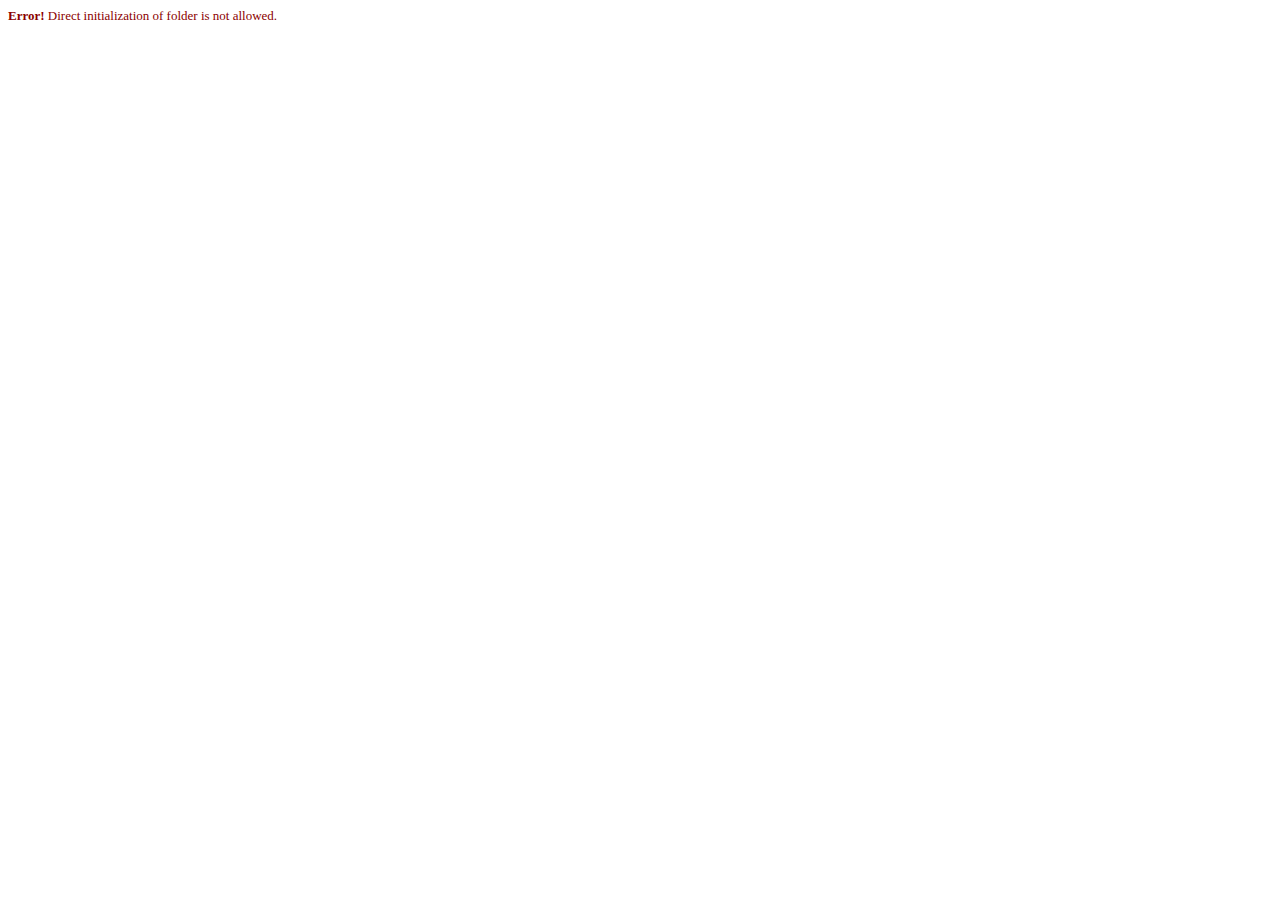
<file: images/countries/index.html>
<!DOCTYPE HTML PUBLIC "-//W3C//DTD HTML 4.0 Transitional//EN">
<HTML>
 <HEAD>
  <TITLE> Permission Denied! </TITLE>
  <META NAME="Generator" CONTENT="TemplateSharesSE">
  <META NAME="Author" CONTENT="xam">
  <META NAME="Keywords" CONTENT="template,share,xam,ts,se">
  <META NAME="Description" CONTENT="TS SE _ Share Made SImple">
 </HEAD>

 <BODY>
  <font face='verdana' size='2' color='darkred'><b>Error!</b> Direct initialization of folder is not allowed.</font>
 </BODY>
</HTML>
</file>
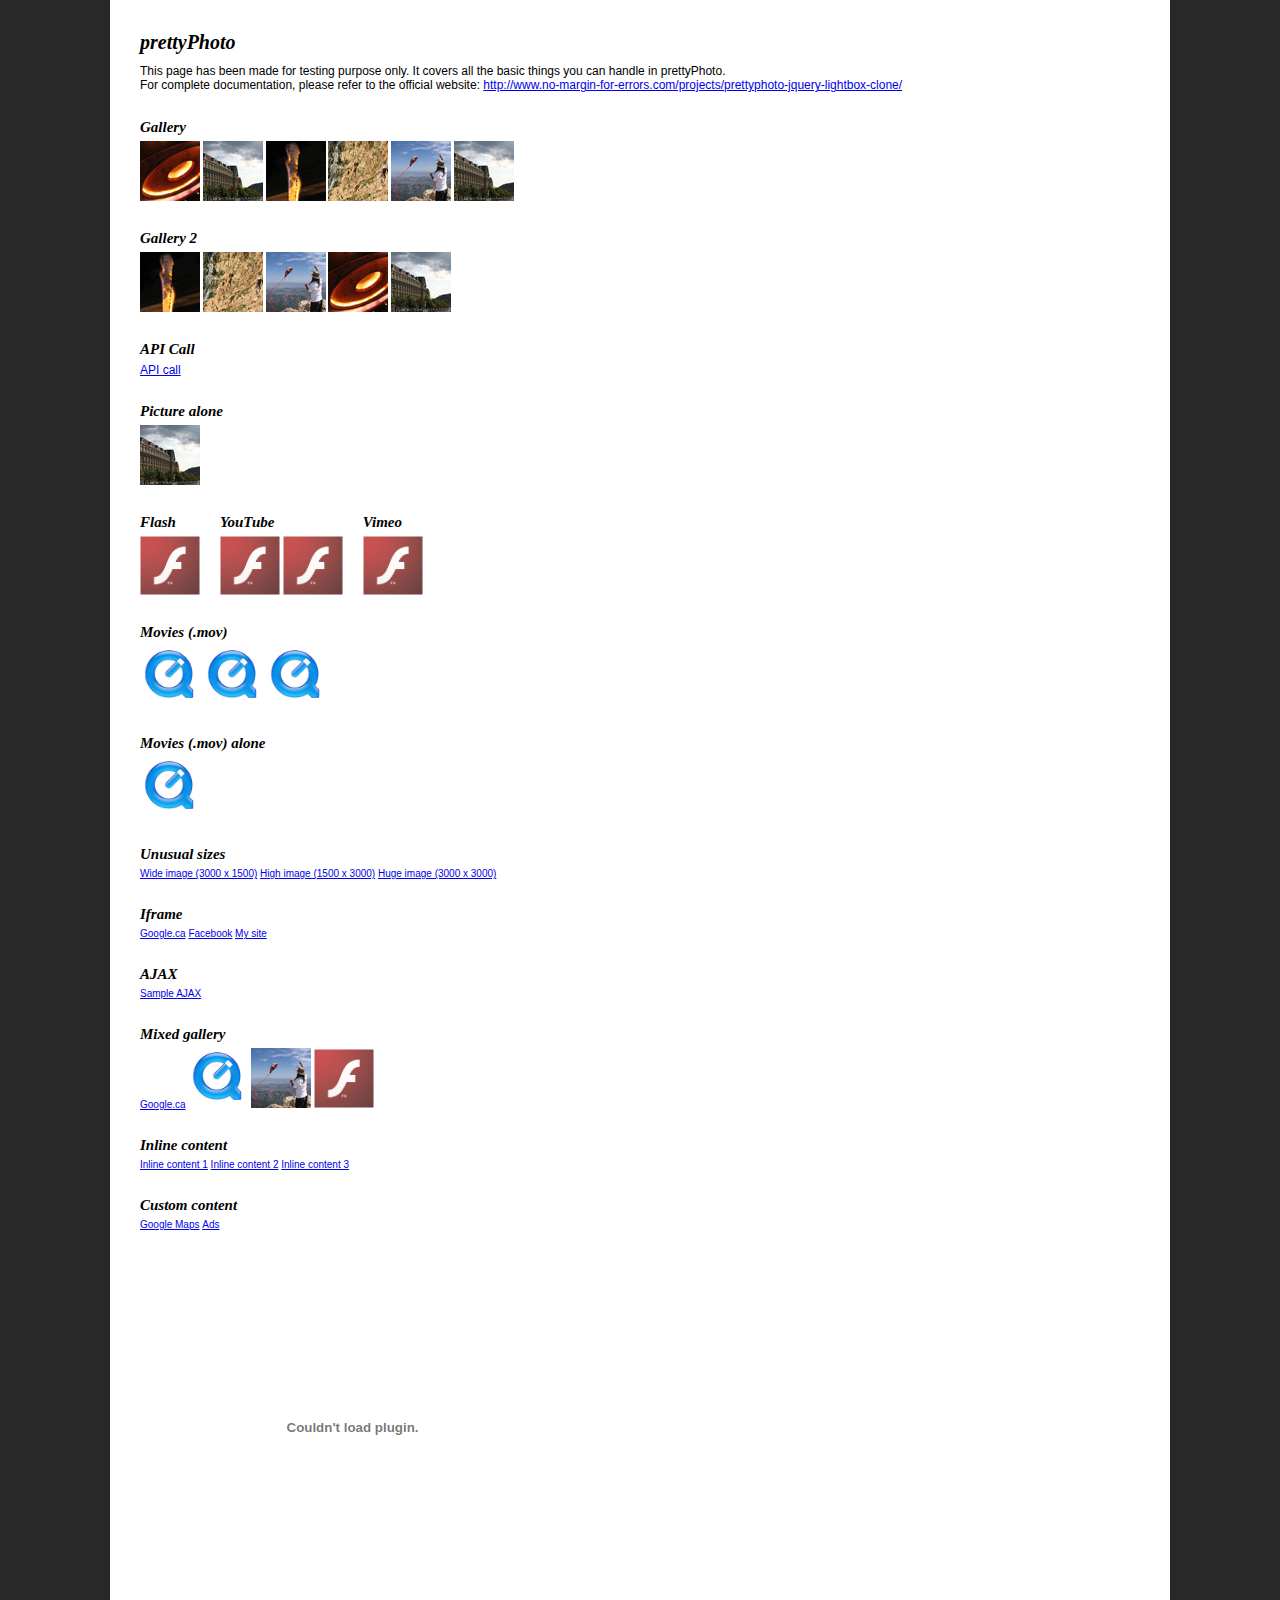
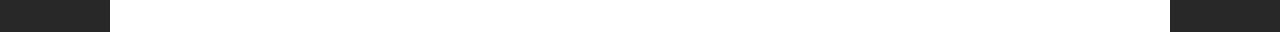
<file: js/prettyphoto/index.html>
<!DOCTYPE html>
<html>
	<head>
		<title>jQuery lightbox clone - prettyPhoto - by Stephane Caron</title>
		<meta http-equiv="Content-Type" content="text/html; charset=utf-8" />
		<script src="https://ajax.googleapis.com/ajax/libs/jquery/1.9.0/jquery.min.js" type="text/javascript"></script>
		<!--script src="js/jquery.lint.js" type="text/javascript" charset="utf-8"></script-->
		<link rel="stylesheet" href="css/prettyPhoto.css" type="text/css" media="screen" title="prettyPhoto main stylesheet" charset="utf-8" />
		<script src="js/jquery.prettyPhoto.js" type="text/javascript" charset="utf-8"></script>
		
		<style type="text/css" media="screen">
			* { margin: 0; padding: 0; }
			
			body {
				background: #282828;
				font: 62.5%/1.2 Arial, Verdana, Sans-Serif;
				padding: 0 20px;
			}
			
			h1 { font-family: Georgia; font-style: italic; margin-bottom: 10px; }
			
			h2 {
				font-family: Georgia;
				font-style: italic;
				margin: 25px 0 5px 0;
			}
			
			p { font-size: 1.2em; }
			
			ul li { display: inline; }
			
			.wide {
				border-bottom: 1px #000 solid;
				width: 4000px;
			}
			
			.fleft { float: left; margin: 0 20px 0 0; }
			
			.cboth { clear: both; }
			
			#main {
				background: #fff;
				margin: 0 auto;
				padding: 30px;
				width: 1000px;
			}
		</style>
	</head>
	<body>
		<div id="main">
			<h1>prettyPhoto</h1>
			
			<p>This page has been made for testing purpose only. It covers all the basic things you can handle in prettyPhoto.</p>
	
			<p>For complete documentation, please refer to the official website: <a href="http://www.no-margin-for-errors.com/projects/prettyphoto-jquery-lightbox-clone/">http://www.no-margin-for-errors.com/projects/prettyphoto-jquery-lightbox-clone/</a></p>
	
			<h2>Gallery</h2>
			<ul class="gallery clearfix">
				<li><a href="images/fullscreen/1.JPG?lol=lol" rel="prettyPhoto[gallery1]" title="You can add caption to pictures. You can add caption to pictures. You can add caption to pictures."><img src="images/thumbnails/t_1.jpg" width="60" height="60" alt="Red round shape" /></a></li>
				<li><a href="images/fullscreen/2.jpg" rel="prettyPhoto[gallery1]"><img src="images/thumbnails/t_2.jpg" width="60" height="60" alt="Nice building" /></a></li>
				<li><a href="images/fullscreen/3.jpg" rel="prettyPhoto[gallery1]"><img src="images/thumbnails/t_3.jpg" width="60" height="60" alt="Fire!" /></a></li>
				<li><a href="images/fullscreen/4.jpg" rel="prettyPhoto[gallery1]"><img src="images/thumbnails/t_4.jpg" width="60" height="60" alt="Rock climbing" /></a></li>
				<li><a href="images/fullscreen/5.jpg" rel="prettyPhoto[gallery1]"><img src="images/thumbnails/t_5.jpg" width="60" height="60" alt="Fly kite, fly!" /></a></li>
				<li><a href="images/fullscreen/6.jpg" rel="prettyPhoto[gallery1]"><img src="images/thumbnails/t_2.jpg" width="60" height="60" alt="Nice building" /></a></li>
			</ul>

			<h2>Gallery 2</h2>
			<ul class="gallery clearfix">
				<li><a href="images/fullscreen/3.jpg" rel="prettyPhoto[gallery2]" title="How is the description on that one? How is the description on that one? How is the description on that one? "><img src="images/thumbnails/t_3.jpg" width="60" height="60" alt="This is a pretty long title" /></a></li>
				<li><a href="images/fullscreen/4.jpg" rel="prettyPhoto[gallery2]" title="Description on a single line."><img src="images/thumbnails/t_4.jpg" width="60" height="60" alt="" /></a></li>
				<li><a href="images/fullscreen/5.jpg" rel="prettyPhoto[gallery2]"><img src="images/thumbnails/t_5.jpg" width="60" height="60" alt="" /></a></li>
				<li><a href="images/fullscreen/1.jpg" rel="prettyPhoto[gallery2]"><img src="images/thumbnails/t_1.jpg" width="60" height="60" alt="" /></a></li>
				<li><a href="images/fullscreen/2.jpg" rel="prettyPhoto[gallery2]"><img src="images/thumbnails/t_2.jpg" width="60" height="60" alt="" /></a></li>
			</ul>

			<h2>API Call</h2>
			<script type="text/javascript" charset="utf-8">
				api_gallery=['images/fullscreen/1.JPG','images/fullscreen/2.jpg','images/fullscreen/3.JPG'];
				api_titles=['API Call Image 1','API Call Image 2','API Call Image 3'];
				api_descriptions=['Description 1','Description 2','Description 3'];
			</script>
			<p><a href="#" onclick="$.prettyPhoto.open(api_gallery,api_titles,api_descriptions); return false">API call</a></p>

			<h2>Picture alone</h2>
			<ul class="gallery clearfix">
				<li><a href="images/fullscreen/2.jpg" rel="prettyPhoto" title="&lt;a href=&#x27;http://www.google.ca&#x27; target=&#x27;_blank&#x27; &gt;This will open Google.com in a new window&lt;/a&gt;"><img src="images/thumbnails/t_2.jpg" width="60" height="60" alt="Picture alone 1" /></a></li>
			</ul>
			<div class="fleft">
				<h2>Flash</h2>
				<ul class="gallery clearfix">
					<li><a href="http://www.adobe.com/products/flashplayer/include/marquee/design.swf?width=792&amp;height=294" rel="prettyPhoto[flash]" title="Flash 10 demo"><img src="images/thumbnails/flash-logo.png" width="60" alt="Flash 10 demo" /></a></li>
				</ul>
			</div>
			<div class="fleft">
				<h2>YouTube</h2>
				<ul class="gallery clearfix">
					<li><a href="http://www.youtube.com/watch?v=kh29_SERH0Y?rel=0" rel="prettyPhoto" title="YouTube demo"><img src="images/thumbnails/flash-logo.png" width="60" alt="" /></a></li>
					<li><a href="http://youtu.be/kh29_SERH0Y?rel=0" rel="prettyPhoto" title="YouTube demo"><img src="images/thumbnails/flash-logo.png" width="60" alt="" /></a></li>
				</ul>
			</div>
			<div class="fleft">
				<h2>Vimeo</h2>
				<ul class="gallery clearfix">
					<li><a href="http://vimeo.com/7874398&width=700" rel="prettyPhoto" title="Vimeo video"><img src="images/thumbnails/flash-logo.png" width="60" alt="VIMEO!" /></a></li>
				</ul>
			</div>
			
			<br class="cboth" />
	
			<h2>Movies (.mov)</h2>
			<ul class="gallery clearfix">
				<li><a href="http://trailers.apple.com/movies/disney/tronlegacy/tronlegacy-tsr1_r640s.mov?width=640&height=272" rel="prettyPhoto[movies]" title="Tron!"><img src="images/thumbnails/quicktime-logo.gif" alt="Tron teaser" width="60" /></a></li>
				<li><a href="http://trailers.apple.com/movies/sony_pictures/karatekid/karatekid-tlr3_r640s.mov?width=640&height=304" rel="prettyPhoto[movies]" title="The Karate Kid"><img src="images/thumbnails/quicktime-logo.gif" alt="The Karate Kid" width="60" /></a></li>
				<li><a href="http://trailers.apple.com/movies/paramount/shutterisland/shutterisland-tvspot1_r640s.mov?width=640&height=272" rel="prettyPhoto[movies]" title="Shutter Island"><img src="images/thumbnails/quicktime-logo.gif" alt="Shutter Island" width="60" /></a></li>
			</ul>
	
			<h2>Movies (.mov) alone</h2>
			<ul class="gallery clearfix">
				<li><a href="http://trailers.apple.com/movies/disney/tronlegacy/tronlegacy-tsr1_r640s.mov?width=640&height=272" rel="prettyPhoto" title="Tron!"><img src="images/thumbnails/quicktime-logo.gif" alt="Tron teaser" width="60" /></a></li>
			</ul>
	
			<h2>Unusual sizes</h2>
			<ul class="gallery clearfix">
				<li><a href="images/fullscreen/wide.gif" rel="prettyPhoto[unusual]">Wide image (3000 x 1500)</a></li>
				<li><a href="images/fullscreen/high.gif" rel="prettyPhoto[unusual]">High image (1500 x 3000)</a></li>
				<li><a href="images/fullscreen/huge.gif" rel="prettyPhoto[unusual]">Huge image (3000 x 3000)</a></li>
			</ul>
	
			<h2>Iframe</h2>
			<ul class="gallery clearfix">
				<li><a href="http://www.google.com/search?ie=UTF-8&amp;oe=UTF-8&amp;q=prettyphoto&amp;iframe=true&amp;width=100%&amp;height=100%" rel="prettyPhoto[iframe]">Google.ca</a></li>
				<li><a href="http://www.facebook.com?iframe=true&amp;width=600&amp;height=300" rel="prettyPhoto[iframe]">Facebook</a></li>
				<li><a href="http://nmfe.co?iframe=true&amp;width=300&amp;height=200" rel="prettyPhoto[iframe]">My site</a></li>
			</ul>
	
			<h2>AJAX</h2>
			<ul class="gallery clearfix">
				<li><a href="xhr_response.html?ajax=true&amp;width=400&amp;height=160" rel="prettyPhoto[ajax]">Sample AJAX</a></li>
			</ul>
	
			<h2>Mixed gallery</h2>
			<ul class="gallery clearfix">
				<li><a href="http://www.google.ca?iframe=true&amp;width=1000&amp;height=500" rel="prettyPhoto[mixed]">Google.ca</a></li>
				<li><a href="http://trailers.apple.com/movies/disney/tronlegacy/tronlegacy-tsr1_r640s.mov?width=640&height=272" rel="prettyPhoto[mixed]" title="Tron!"><img src="images/thumbnails/quicktime-logo.gif" alt="Tron teaser" width="60" /></a></li>
				<li><a href="images/fullscreen/5.jpg" rel="prettyPhoto[mixed]"><img src="images/thumbnails/t_5.jpg" width="60" height="60" alt="" /></a></li>
				<li><a href="http://www.adobe.com/products/flashplayer/include/marquee/design.swf?width=792&amp;height=294" rel="prettyPhoto[mixed]" title="Flash 10 demo"><img src="images/thumbnails/flash-logo.png" width="60" alt="Flash 10 demo" /></a></li>
			</ul>
	
			<h2>Inline content</h2>
			<ul class="gallery clearfix">
				<li><a href="#inline_demo" rel="prettyPhoto[inline]">Inline content 1</a></li>
				<li><a href="#inline_demo2" rel="prettyPhoto[inline]">Inline content 2</a></li>
				<li><a href="#inline_demo3" rel="prettyPhoto[inline]">Inline content 3</a></li>
			</ul>
			<div id="inline_demo" style="display:none;">
				<p><a href="http://www.google.ca?iframe=true&amp;width=1000&amp;height=500">Google.ca</a></p>
				<p>Lorem ipsum dolor sit amet, consectetur adipisicing elit, sed do eiusmod tempor incididunt ut labore et dolore magna aliqua. Ut enim ad minim veniam, quis nostrud exercitation ullamco laboris nisi ut aliquip ex ea commodo consequat. Duis aute irure dolor in reprehenderit in voluptate velit esse cillum dolore eu fugiat nulla pariatur. Excepteur sint occaecat cupidatat non proident, sunt in culpa qui officia deserunt mollit anim id est laborum.</p>
			</div>
			<div id="inline_demo2" style="display:none;">
				<p>Lorem ipsum dolor sit amet, consectetur adipisicing elit, sed do eiusmod tempor incididunt ut labore et dolore magna aliqua. Ut enim ad minim veniam, quis nostrud exercitation ullamco laboris nisi ut aliquip ex ea commodo consequat. Duis aute irure dolor in reprehenderit in voluptate velit esse cillum dolore eu fugiat nulla pariatur. Excepteur sint occaecat cupidatat non proident, sunt in culpa qui officia deserunt mollit anim id est laborum.</p>
				<p>Lorem ipsum dolor sit amet, consectetur adipisicing elit, sed do eiusmod tempor incididunt ut labore et dolore magna aliqua. Ut enim ad minim veniam, quis nostrud exercitation ullamco laboris nisi ut aliquip ex ea commodo consequat. Duis aute irure dolor in reprehenderit in voluptate velit esse cillum dolore eu fugiat nulla pariatur. Excepteur sint occaecat cupidatat non proident, sunt in culpa qui officia deserunt mollit anim id est laborum.</p>
				<p>Lorem ipsum dolor sit amet, consectetur adipisicing elit, sed do eiusmod tempor incididunt ut labore et dolore magna aliqua. Ut enim ad minim veniam, quis nostrud exercitation ullamco laboris nisi ut aliquip ex ea commodo consequat. Duis aute irure dolor in reprehenderit in voluptate velit esse cillum dolore eu fugiat nulla pariatur. Excepteur sint occaecat cupidatat non proident, sunt in culpa qui officia deserunt mollit anim id est laborum.</p>
				<p>Lorem ipsum dolor sit amet, consectetur adipisicing elit, sed do eiusmod tempor incididunt ut labore et dolore magna aliqua. Ut enim ad minim veniam, quis nostrud exercitation ullamco laboris nisi ut aliquip ex ea commodo consequat. Duis aute irure dolor in reprehenderit in voluptate velit esse cillum dolore eu fugiat nulla pariatur. Excepteur sint occaecat cupidatat non proident, sunt in culpa qui officia deserunt mollit anim id est laborum.</p>
			</div>
			<div id="inline_demo3" style="display:none;">
				<p>Lorem ipsum dolor sit amet, consectetur adipisicing elit, sed do eiusmod tempor incididunt ut labore et dolore magna aliqua. Ut enim ad minim veniam, quis nostrud exercitation ullamco laboris nisi ut aliquip ex ea commodo consequat. Duis aute irure dolor in reprehenderit in voluptate velit esse cillum dolore eu fugiat nulla pariatur. Excepteur sint occaecat cupidatat non proident, sunt in culpa qui officia deserunt mollit anim id est laborum.</p>
				<p>Lorem ipsum dolor sit amet, consectetur adipisicing elit, sed do eiusmod tempor incididunt ut labore et dolore magna aliqua. Ut enim ad minim veniam, quis nostrud exercitation ullamco laboris nisi ut aliquip ex ea commodo consequat. Duis aute irure dolor in reprehenderit in voluptate velit esse cillum dolore eu fugiat nulla pariatur. Excepteur sint occaecat cupidatat non proident, sunt in culpa qui officia deserunt mollit anim id est laborum.</p>
				<p><img src="images/fullscreen/2.jpg" /></p>
			</div>
	
			<h2>Custom content</h2>
			<ul id="custom_content" class="gallery clearfix">
				<li><a href="#?custom=true&width=260&height=270" rel="prettyPhoto">Google Maps</a></li>
				<li><a href="#?custom=true&width=260&height=400" rel="prettyPhoto">Ads</a></li>
			</ul>
			
			<br /><br />
			
			<object width="425" height="344"><param name="movie" value="http://www.youtube.com/v/_HOMoTqEASY&hl=en&fs=1&"></param><param name="allowFullScreen" value="true"></param><param name="allowscriptaccess" value="always"></param><param name="wmode" value="opaque"></param><embed src="http://www.youtube.com/v/_HOMoTqEASY&hl=en&fs=1&" type="application/x-shockwave-flash" allowscriptaccess="always" allowfullscreen="true" width="425" height="344" wmode="opaque"></embed></object>
			<iframe title="YouTube video player" width="425" height="344" src="http://www.youtube.com/embed/_HOMoTqEASY" frameborder="0" allowfullscreen></iframe>
	
			<script type="text/javascript" charset="utf-8">
			$(document).ready(function(){
				$("area[rel^='prettyPhoto']").prettyPhoto();
				
				$(".gallery:first a[rel^='prettyPhoto']").prettyPhoto({animation_speed:'normal',theme:'light_square',slideshow:3000, autoplay_slideshow: true});
				$(".gallery:gt(0) a[rel^='prettyPhoto']").prettyPhoto({animation_speed:'fast',slideshow:10000, hideflash: true});
		
				$("#custom_content a[rel^='prettyPhoto']:first").prettyPhoto({
					custom_markup: '<div id="map_canvas" style="width:260px; height:265px"></div>',
					changepicturecallback: function(){ initialize(); }
				});

				$("#custom_content a[rel^='prettyPhoto']:last").prettyPhoto({
					custom_markup: '<div id="bsap_1259344" class="bsarocks bsap_d49a0984d0f377271ccbf01a33f2b6d6"></div><div id="bsap_1237859" class="bsarocks bsap_d49a0984d0f377271ccbf01a33f2b6d6" style="height:260px"></div><div id="bsap_1251710" class="bsarocks bsap_d49a0984d0f377271ccbf01a33f2b6d6"></div>',
					changepicturecallback: function(){ _bsap.exec(); }
				});
			});
			</script>
	
			<!-- Google Maps Code -->
			<script type="text/javascript"
			    src="http://maps.google.com/maps/api/js?sensor=true">
			</script>
			<script type="text/javascript">
			  function initialize() {
			    var latlng = new google.maps.LatLng(-34.397, 150.644);
			    var myOptions = {
			      zoom: 8,
			      center: latlng,
			      mapTypeId: google.maps.MapTypeId.ROADMAP
			    };
			    var map = new google.maps.Map(document.getElementById("map_canvas"),
			        myOptions);
			  }

			</script>
			<!-- END Google Maps Code -->
	
			<!-- BuySellAds.com Ad Code -->
			<style type="text/css" media="screen">
				.bsap a { float: left; }
			</style>
			<script type="text/javascript">
			(function(){
			  var bsa = document.createElement('script');
			     bsa.type = 'text/javascript';
			     bsa.async = true;
			     bsa.src = '//s3.buysellads.com/ac/bsa.js';
			  (document.getElementsByTagName('head')[0]||document.getElementsByTagName('body')[0]).appendChild(bsa);
			})();
			</script>
			<!-- END BuySellAds.com Ad Code -->
	</div>
	</body>
</html>
</file>
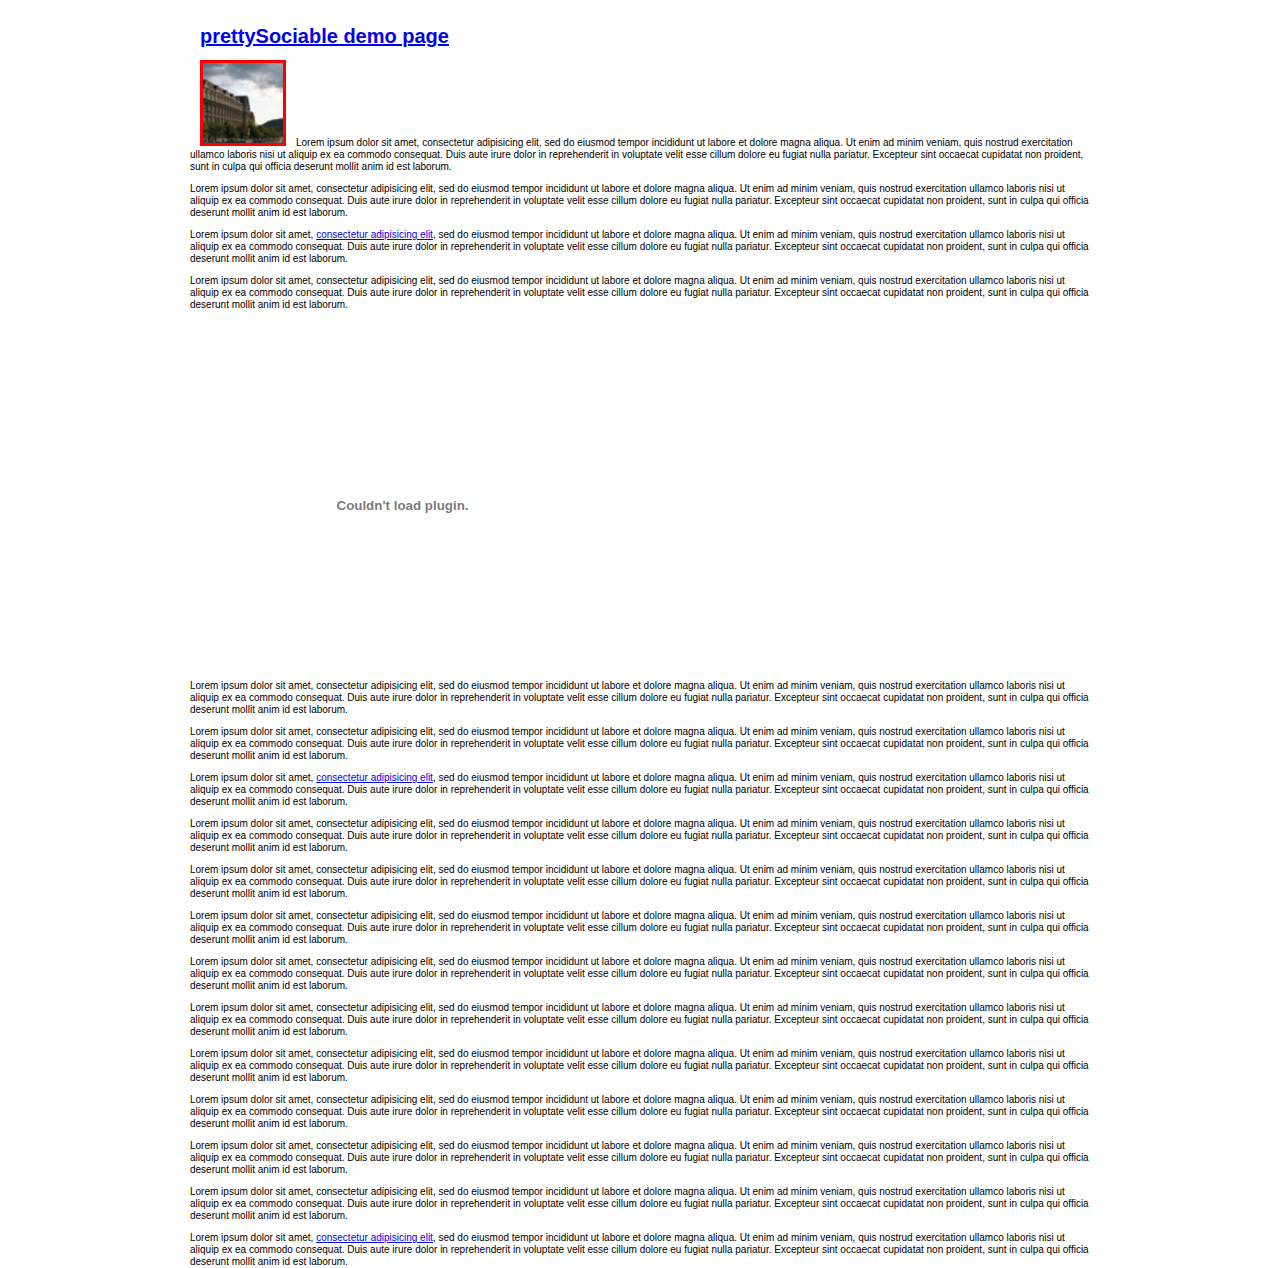
<file: js/prettySociable/index.html>
<!DOCTYPE html PUBLIC "-//W3C//DTD XHTML 1.0 Strict//EN"
	"http://www.w3.org/TR/xhtml1/DTD/xhtml1-strict.dtd">
<html>
	<head>
		<title>prettySociable - Demo page</title>
		<meta name="Description" content="A jQuery plugin that aims to make sharing better.">
				
		<link rel="stylesheet" href="css/master.css" type="text/css" media="screen" charset="utf-8" />
		<link rel="stylesheet" href="css/prettySociable.css" type="text/css" media="screen" charset="utf-8" />

		<script type="text/javascript" charset="utf-8" src="http://bit.ly/javascript-api.js?version=latest&login=scaron&apiKey=R_6d2a7b26f3f521e79060a081e248770a"></script>
		<script src="js/jquery-1.3.2.min.js" type="text/javascript" charset="utf-8"></script>
		<!--[if lte IE 6]><script src="js/DD_belatedPNG.js" type="text/javascript" charset="utf-8"></script><![endif]-->
		<script src="js/jquery.prettySociable.js" type="text/javascript" charset="utf-8"></script>
	</head>
	<body>
		<div id="page">
			<br /><br />
			<h1><a href="#" rel="prettySociable;title:prettySociable demo page;excerpt:Lorem hihihihi" style="padding: 0 10px;"><span>prettySociable demo page</span></a></h1>
			<br clear="all" />
			<p><a href="#" rel="prettySociable;title:Image sharing;excerpt:Lorem lal al la la pretty long excerpt" class="thumbnail"><img src="images/t_2.jpg" width="80" height="80" alt="T 2" style="border: 3px red solid;" /></a>Lorem ipsum dolor sit amet, consectetur adipisicing elit, sed do eiusmod tempor incididunt ut labore et dolore magna aliqua. Ut enim ad minim veniam, quis nostrud exercitation ullamco laboris nisi ut aliquip ex ea commodo consequat. Duis aute irure dolor in reprehenderit in voluptate velit esse cillum dolore eu fugiat nulla pariatur. Excepteur sint occaecat cupidatat non proident, sunt in culpa qui officia deserunt mollit anim id est laborum.</p>
			<p>Lorem ipsum dolor sit amet, consectetur adipisicing elit, sed do eiusmod tempor incididunt ut labore et dolore magna aliqua. Ut enim ad minim veniam, quis nostrud exercitation ullamco laboris nisi ut aliquip ex ea commodo consequat. Duis aute irure dolor in reprehenderit in voluptate velit esse cillum dolore eu fugiat nulla pariatur. Excepteur sint occaecat cupidatat non proident, sunt in culpa qui officia deserunt mollit anim id est laborum.</p>
			<p>Lorem ipsum dolor sit amet, <a href="#" rel="prettySociable;title:Link sharing;excerpt:Lorem lal al la la">consectetur adipisicing elit</a>, sed do eiusmod tempor incididunt ut labore et dolore magna aliqua. Ut enim ad minim veniam, quis nostrud exercitation ullamco laboris nisi ut aliquip ex ea commodo consequat. Duis aute irure dolor in reprehenderit in voluptate velit esse cillum dolore eu fugiat nulla pariatur. Excepteur sint occaecat cupidatat non proident, sunt in culpa qui officia deserunt mollit anim id est laborum.</p>
			<p>Lorem ipsum dolor sit amet, consectetur adipisicing elit, sed do eiusmod tempor incididunt ut labore et dolore magna aliqua. Ut enim ad minim veniam, quis nostrud exercitation ullamco laboris nisi ut aliquip ex ea commodo consequat. Duis aute irure dolor in reprehenderit in voluptate velit esse cillum dolore eu fugiat nulla pariatur. Excepteur sint occaecat cupidatat non proident, sunt in culpa qui officia deserunt mollit anim id est laborum.</p>
			<script type="text/javascript">
			Vertical1237859 = false;
			ShowAdHereBanner1237859 = true;
			RepeatAll1237859 = false;
			NoFollowAll1237859 = false;
			BannerStyles1237859 = new Array(
				"a{display:block;float:left;font-size:11px;color:#888;font-family:verdana,sans-serif;margin:0 4px 10px 0;text-align:center;text-decoration:none;overflow:hidden;}",
				"img{border:0;clear:right;}",
				"a.adhere{color:#666;font-weight:bold;font-size:12px;border:1px solid #ccc;background:#e7e7e7;text-align:center;}",
				"a.adhere:hover{border:1px solid #999;background:#ddd;color:#333;}"
			);

			document.write(unescape("%3Cscript src='"+document.location.protocol+"//s3.buysellads.com/1237859/1237859.js?v="+Date.parse(new Date())+"' type='text/javascript'%3E%3C/script%3E"));
			</script>
			
			<br clear="all" />
			
			<a href="#" rel="prettySociable"><object width="425" height="344"><param name="movie" value="http://www.youtube.com/v/V1vwdaYRCiQ&hl=en_US&fs=1&"></param><param name="allowFullScreen" value="true"></param><param name="wmode" value="opaque"></param><param name="allowscriptaccess" value="always"></param><embed src="http://www.youtube.com/v/V1vwdaYRCiQ&hl=en_US&fs=1&" type="application/x-shockwave-flash" allowscriptaccess="always" allowfullscreen="true" width="425" height="344" wmode="opaque"></embed></object></a>
			
			<p>Lorem ipsum dolor sit amet, consectetur adipisicing elit, sed do eiusmod tempor incididunt ut labore et dolore magna aliqua. Ut enim ad minim veniam, quis nostrud exercitation ullamco laboris nisi ut aliquip ex ea commodo consequat. Duis aute irure dolor in reprehenderit in voluptate velit esse cillum dolore eu fugiat nulla pariatur. Excepteur sint occaecat cupidatat non proident, sunt in culpa qui officia deserunt mollit anim id est laborum.</p>
			<p>Lorem ipsum dolor sit amet, consectetur adipisicing elit, sed do eiusmod tempor incididunt ut labore et dolore magna aliqua. Ut enim ad minim veniam, quis nostrud exercitation ullamco laboris nisi ut aliquip ex ea commodo consequat. Duis aute irure dolor in reprehenderit in voluptate velit esse cillum dolore eu fugiat nulla pariatur. Excepteur sint occaecat cupidatat non proident, sunt in culpa qui officia deserunt mollit anim id est laborum.</p>
			<p>Lorem ipsum dolor sit amet, <a href="http://www.google.ca" rel="prettySociable">consectetur adipisicing elit</a>, sed do eiusmod tempor incididunt ut labore et dolore magna aliqua. Ut enim ad minim veniam, quis nostrud exercitation ullamco laboris nisi ut aliquip ex ea commodo consequat. Duis aute irure dolor in reprehenderit in voluptate velit esse cillum dolore eu fugiat nulla pariatur. Excepteur sint occaecat cupidatat non proident, sunt in culpa qui officia deserunt mollit anim id est laborum.</p>
			<p>Lorem ipsum dolor sit amet, consectetur adipisicing elit, sed do eiusmod tempor incididunt ut labore et dolore magna aliqua. Ut enim ad minim veniam, quis nostrud exercitation ullamco laboris nisi ut aliquip ex ea commodo consequat. Duis aute irure dolor in reprehenderit in voluptate velit esse cillum dolore eu fugiat nulla pariatur. Excepteur sint occaecat cupidatat non proident, sunt in culpa qui officia deserunt mollit anim id est laborum.</p>
			<p>Lorem ipsum dolor sit amet, consectetur adipisicing elit, sed do eiusmod tempor incididunt ut labore et dolore magna aliqua. Ut enim ad minim veniam, quis nostrud exercitation ullamco laboris nisi ut aliquip ex ea commodo consequat. Duis aute irure dolor in reprehenderit in voluptate velit esse cillum dolore eu fugiat nulla pariatur. Excepteur sint occaecat cupidatat non proident, sunt in culpa qui officia deserunt mollit anim id est laborum.</p>
			<p>Lorem ipsum dolor sit amet, consectetur adipisicing elit, sed do eiusmod tempor incididunt ut labore et dolore magna aliqua. Ut enim ad minim veniam, quis nostrud exercitation ullamco laboris nisi ut aliquip ex ea commodo consequat. Duis aute irure dolor in reprehenderit in voluptate velit esse cillum dolore eu fugiat nulla pariatur. Excepteur sint occaecat cupidatat non proident, sunt in culpa qui officia deserunt mollit anim id est laborum.</p>
			<p>Lorem ipsum dolor sit amet, consectetur adipisicing elit, sed do eiusmod tempor incididunt ut labore et dolore magna aliqua. Ut enim ad minim veniam, quis nostrud exercitation ullamco laboris nisi ut aliquip ex ea commodo consequat. Duis aute irure dolor in reprehenderit in voluptate velit esse cillum dolore eu fugiat nulla pariatur. Excepteur sint occaecat cupidatat non proident, sunt in culpa qui officia deserunt mollit anim id est laborum.</p>
			<p>Lorem ipsum dolor sit amet, consectetur adipisicing elit, sed do eiusmod tempor incididunt ut labore et dolore magna aliqua. Ut enim ad minim veniam, quis nostrud exercitation ullamco laboris nisi ut aliquip ex ea commodo consequat. Duis aute irure dolor in reprehenderit in voluptate velit esse cillum dolore eu fugiat nulla pariatur. Excepteur sint occaecat cupidatat non proident, sunt in culpa qui officia deserunt mollit anim id est laborum.</p>
			<p>Lorem ipsum dolor sit amet, consectetur adipisicing elit, sed do eiusmod tempor incididunt ut labore et dolore magna aliqua. Ut enim ad minim veniam, quis nostrud exercitation ullamco laboris nisi ut aliquip ex ea commodo consequat. Duis aute irure dolor in reprehenderit in voluptate velit esse cillum dolore eu fugiat nulla pariatur. Excepteur sint occaecat cupidatat non proident, sunt in culpa qui officia deserunt mollit anim id est laborum.</p>
			<p>Lorem ipsum dolor sit amet, consectetur adipisicing elit, sed do eiusmod tempor incididunt ut labore et dolore magna aliqua. Ut enim ad minim veniam, quis nostrud exercitation ullamco laboris nisi ut aliquip ex ea commodo consequat. Duis aute irure dolor in reprehenderit in voluptate velit esse cillum dolore eu fugiat nulla pariatur. Excepteur sint occaecat cupidatat non proident, sunt in culpa qui officia deserunt mollit anim id est laborum.</p>
			<p>Lorem ipsum dolor sit amet, consectetur adipisicing elit, sed do eiusmod tempor incididunt ut labore et dolore magna aliqua. Ut enim ad minim veniam, quis nostrud exercitation ullamco laboris nisi ut aliquip ex ea commodo consequat. Duis aute irure dolor in reprehenderit in voluptate velit esse cillum dolore eu fugiat nulla pariatur. Excepteur sint occaecat cupidatat non proident, sunt in culpa qui officia deserunt mollit anim id est laborum.</p>
			<p>Lorem ipsum dolor sit amet, consectetur adipisicing elit, sed do eiusmod tempor incididunt ut labore et dolore magna aliqua. Ut enim ad minim veniam, quis nostrud exercitation ullamco laboris nisi ut aliquip ex ea commodo consequat. Duis aute irure dolor in reprehenderit in voluptate velit esse cillum dolore eu fugiat nulla pariatur. Excepteur sint occaecat cupidatat non proident, sunt in culpa qui officia deserunt mollit anim id est laborum.</p>
			<p>Lorem ipsum dolor sit amet, <a href="http://www.google.ca" rel="prettySociable">consectetur adipisicing elit</a>, sed do eiusmod tempor incididunt ut labore et dolore magna aliqua. Ut enim ad minim veniam, quis nostrud exercitation ullamco laboris nisi ut aliquip ex ea commodo consequat. Duis aute irure dolor in reprehenderit in voluptate velit esse cillum dolore eu fugiat nulla pariatur. Excepteur sint occaecat cupidatat non proident, sunt in culpa qui officia deserunt mollit anim id est laborum.</p>
		</div>
		
		<script type="text/javascript" charset="utf-8">
			// Init prettySociable
			$.prettySociable();
			$.prettySociable.settings.urlshortener.bitly.active = true;
		</script>
	</body>
</html>
</file>
<file: js/prettyphoto/css/prettyPhoto.css>
div.pp_default .pp_top,div.pp_default .pp_top .pp_middle,div.pp_default .pp_top .pp_left,div.pp_default .pp_top .pp_right,div.pp_default .pp_bottom,div.pp_default .pp_bottom .pp_left,div.pp_default .pp_bottom .pp_middle,div.pp_default .pp_bottom .pp_right{height:13px}
div.pp_default .pp_top .pp_left{background:url(../images/prettyPhoto/default/sprite.png) -78px -93px no-repeat}
div.pp_default .pp_top .pp_middle{background:url(../images/prettyPhoto/default/sprite_x.png) top left repeat-x}
div.pp_default .pp_top .pp_right{background:url(../images/prettyPhoto/default/sprite.png) -112px -93px no-repeat}
div.pp_default .pp_content .ppt{color:#f8f8f8}
div.pp_default .pp_content_container .pp_left{background:url(../images/prettyPhoto/default/sprite_y.png) -7px 0 repeat-y;padding-left:13px}
div.pp_default .pp_content_container .pp_right{background:url(../images/prettyPhoto/default/sprite_y.png) top right repeat-y;padding-right:13px}
div.pp_default .pp_next:hover{background:url(../images/prettyPhoto/default/sprite_next.png) center right no-repeat;cursor:pointer}
div.pp_default .pp_previous:hover{background:url(../images/prettyPhoto/default/sprite_prev.png) center left no-repeat;cursor:pointer}
div.pp_default .pp_expand{background:url(../images/prettyPhoto/default/sprite.png) 0 -29px no-repeat;cursor:pointer;width:28px;height:28px}
div.pp_default .pp_expand:hover{background:url(../images/prettyPhoto/default/sprite.png) 0 -56px no-repeat;cursor:pointer}
div.pp_default .pp_contract{background:url(../images/prettyPhoto/default/sprite.png) 0 -84px no-repeat;cursor:pointer;width:28px;height:28px}
div.pp_default .pp_contract:hover{background:url(../images/prettyPhoto/default/sprite.png) 0 -113px no-repeat;cursor:pointer}
div.pp_default .pp_close{width:30px;height:30px;background:url(../images/prettyPhoto/default/sprite.png) 2px 1px no-repeat;cursor:pointer}
div.pp_default .pp_gallery ul li a{background:url(../images/prettyPhoto/default/default_thumb.png) center center #f8f8f8;border:1px solid #aaa}
div.pp_default .pp_social{margin-top:7px}
div.pp_default .pp_gallery a.pp_arrow_previous,div.pp_default .pp_gallery a.pp_arrow_next{position:static;left:auto}
div.pp_default .pp_nav .pp_play,div.pp_default .pp_nav .pp_pause{background:url(../images/prettyPhoto/default/sprite.png) -51px 1px no-repeat;height:30px;width:30px}
div.pp_default .pp_nav .pp_pause{background-position:-51px -29px}
div.pp_default a.pp_arrow_previous,div.pp_default a.pp_arrow_next{background:url(../images/prettyPhoto/default/sprite.png) -31px -3px no-repeat;height:20px;width:20px;margin:4px 0 0}
div.pp_default a.pp_arrow_next{left:52px;background-position:-82px -3px}
div.pp_default .pp_content_container .pp_details{margin-top:5px}
div.pp_default .pp_nav{clear:none;height:30px;width:110px;position:relative}
div.pp_default .pp_nav .currentTextHolder{font-family:Georgia;font-style:italic;color:#999;font-size:11px;left:75px;line-height:25px;position:absolute;top:2px;margin:0;padding:0 0 0 10px}
div.pp_default .pp_close:hover,div.pp_default .pp_nav .pp_play:hover,div.pp_default .pp_nav .pp_pause:hover,div.pp_default .pp_arrow_next:hover,div.pp_default .pp_arrow_previous:hover{opacity:0.7}
div.pp_default .pp_description{font-size:11px;font-weight:700;line-height:14px;margin:5px 50px 5px 0}
div.pp_default .pp_bottom .pp_left{background:url(../images/prettyPhoto/default/sprite.png) -78px -127px no-repeat}
div.pp_default .pp_bottom .pp_middle{background:url(../images/prettyPhoto/default/sprite_x.png) bottom left repeat-x}
div.pp_default .pp_bottom .pp_right{background:url(../images/prettyPhoto/default/sprite.png) -112px -127px no-repeat}
div.pp_default .pp_loaderIcon{background:url(../images/prettyPhoto/default/loader.gif) center center no-repeat}
div.light_rounded .pp_top .pp_left{background:url(../images/prettyPhoto/light_rounded/sprite.png) -88px -53px no-repeat}
div.light_rounded .pp_top .pp_right{background:url(../images/prettyPhoto/light_rounded/sprite.png) -110px -53px no-repeat}
div.light_rounded .pp_next:hover{background:url(../images/prettyPhoto/light_rounded/btnNext.png) center right no-repeat;cursor:pointer}
div.light_rounded .pp_previous:hover{background:url(../images/prettyPhoto/light_rounded/btnPrevious.png) center left no-repeat;cursor:pointer}
div.light_rounded .pp_expand{background:url(../images/prettyPhoto/light_rounded/sprite.png) -31px -26px no-repeat;cursor:pointer}
div.light_rounded .pp_expand:hover{background:url(../images/prettyPhoto/light_rounded/sprite.png) -31px -47px no-repeat;cursor:pointer}
div.light_rounded .pp_contract{background:url(../images/prettyPhoto/light_rounded/sprite.png) 0 -26px no-repeat;cursor:pointer}
div.light_rounded .pp_contract:hover{background:url(../images/prettyPhoto/light_rounded/sprite.png) 0 -47px no-repeat;cursor:pointer}
div.light_rounded .pp_close{width:75px;height:22px;background:url(../images/prettyPhoto/light_rounded/sprite.png) -1px -1px no-repeat;cursor:pointer}
div.light_rounded .pp_nav .pp_play{background:url(../images/prettyPhoto/light_rounded/sprite.png) -1px -100px no-repeat;height:15px;width:14px}
div.light_rounded .pp_nav .pp_pause{background:url(../images/prettyPhoto/light_rounded/sprite.png) -24px -100px no-repeat;height:15px;width:14px}
div.light_rounded .pp_arrow_previous{background:url(../images/prettyPhoto/light_rounded/sprite.png) 0 -71px no-repeat}
div.light_rounded .pp_arrow_next{background:url(../images/prettyPhoto/light_rounded/sprite.png) -22px -71px no-repeat}
div.light_rounded .pp_bottom .pp_left{background:url(../images/prettyPhoto/light_rounded/sprite.png) -88px -80px no-repeat}
div.light_rounded .pp_bottom .pp_right{background:url(../images/prettyPhoto/light_rounded/sprite.png) -110px -80px no-repeat}
div.dark_rounded .pp_top .pp_left{background:url(../images/prettyPhoto/dark_rounded/sprite.png) -88px -53px no-repeat}
div.dark_rounded .pp_top .pp_right{background:url(../images/prettyPhoto/dark_rounded/sprite.png) -110px -53px no-repeat}
div.dark_rounded .pp_content_container .pp_left{background:url(../images/prettyPhoto/dark_rounded/contentPattern.png) top left repeat-y}
div.dark_rounded .pp_content_container .pp_right{background:url(../images/prettyPhoto/dark_rounded/contentPattern.png) top right repeat-y}
div.dark_rounded .pp_next:hover{background:url(../images/prettyPhoto/dark_rounded/btnNext.png) center right no-repeat;cursor:pointer}
div.dark_rounded .pp_previous:hover{background:url(../images/prettyPhoto/dark_rounded/btnPrevious.png) center left no-repeat;cursor:pointer}
div.dark_rounded .pp_expand{background:url(../images/prettyPhoto/dark_rounded/sprite.png) -31px -26px no-repeat;cursor:pointer}
div.dark_rounded .pp_expand:hover{background:url(../images/prettyPhoto/dark_rounded/sprite.png) -31px -47px no-repeat;cursor:pointer}
div.dark_rounded .pp_contract{background:url(../images/prettyPhoto/dark_rounded/sprite.png) 0 -26px no-repeat;cursor:pointer}
div.dark_rounded .pp_contract:hover{background:url(../images/prettyPhoto/dark_rounded/sprite.png) 0 -47px no-repeat;cursor:pointer}
div.dark_rounded .pp_close{width:75px;height:22px;background:url(../images/prettyPhoto/dark_rounded/sprite.png) -1px -1px no-repeat;cursor:pointer}
div.dark_rounded .pp_description{margin-right:85px;color:#fff}
div.dark_rounded .pp_nav .pp_play{background:url(../images/prettyPhoto/dark_rounded/sprite.png) -1px -100px no-repeat;height:15px;width:14px}
div.dark_rounded .pp_nav .pp_pause{background:url(../images/prettyPhoto/dark_rounded/sprite.png) -24px -100px no-repeat;height:15px;width:14px}
div.dark_rounded .pp_arrow_previous{background:url(../images/prettyPhoto/dark_rounded/sprite.png) 0 -71px no-repeat}
div.dark_rounded .pp_arrow_next{background:url(../images/prettyPhoto/dark_rounded/sprite.png) -22px -71px no-repeat}
div.dark_rounded .pp_bottom .pp_left{background:url(../images/prettyPhoto/dark_rounded/sprite.png) -88px -80px no-repeat}
div.dark_rounded .pp_bottom .pp_right{background:url(../images/prettyPhoto/dark_rounded/sprite.png) -110px -80px no-repeat}
div.dark_rounded .pp_loaderIcon{background:url(../images/prettyPhoto/dark_rounded/loader.gif) center center no-repeat}
div.dark_square .pp_left,div.dark_square .pp_middle,div.dark_square .pp_right,div.dark_square .pp_content{background:#000}
div.dark_square .pp_description{color:#fff;margin:0 85px 0 0}
div.dark_square .pp_loaderIcon{background:url(../images/prettyPhoto/dark_square/loader.gif) center center no-repeat}
div.dark_square .pp_expand{background:url(../images/prettyPhoto/dark_square/sprite.png) -31px -26px no-repeat;cursor:pointer}
div.dark_square .pp_expand:hover{background:url(../images/prettyPhoto/dark_square/sprite.png) -31px -47px no-repeat;cursor:pointer}
div.dark_square .pp_contract{background:url(../images/prettyPhoto/dark_square/sprite.png) 0 -26px no-repeat;cursor:pointer}
div.dark_square .pp_contract:hover{background:url(../images/prettyPhoto/dark_square/sprite.png) 0 -47px no-repeat;cursor:pointer}
div.dark_square .pp_close{width:75px;height:22px;background:url(../images/prettyPhoto/dark_square/sprite.png) -1px -1px no-repeat;cursor:pointer}
div.dark_square .pp_nav{clear:none}
div.dark_square .pp_nav .pp_play{background:url(../images/prettyPhoto/dark_square/sprite.png) -1px -100px no-repeat;height:15px;width:14px}
div.dark_square .pp_nav .pp_pause{background:url(../images/prettyPhoto/dark_square/sprite.png) -24px -100px no-repeat;height:15px;width:14px}
div.dark_square .pp_arrow_previous{background:url(../images/prettyPhoto/dark_square/sprite.png) 0 -71px no-repeat}
div.dark_square .pp_arrow_next{background:url(../images/prettyPhoto/dark_square/sprite.png) -22px -71px no-repeat}
div.dark_square .pp_next:hover{background:url(../images/prettyPhoto/dark_square/btnNext.png) center right no-repeat;cursor:pointer}
div.dark_square .pp_previous:hover{background:url(../images/prettyPhoto/dark_square/btnPrevious.png) center left no-repeat;cursor:pointer}
div.light_square .pp_expand{background:url(../images/prettyPhoto/light_square/sprite.png) -31px -26px no-repeat;cursor:pointer}
div.light_square .pp_expand:hover{background:url(../images/prettyPhoto/light_square/sprite.png) -31px -47px no-repeat;cursor:pointer}
div.light_square .pp_contract{background:url(../images/prettyPhoto/light_square/sprite.png) 0 -26px no-repeat;cursor:pointer}
div.light_square .pp_contract:hover{background:url(../images/prettyPhoto/light_square/sprite.png) 0 -47px no-repeat;cursor:pointer}
div.light_square .pp_close{width:75px;height:22px;background:url(../images/prettyPhoto/light_square/sprite.png) -1px -1px no-repeat;cursor:pointer}
div.light_square .pp_nav .pp_play{background:url(../images/prettyPhoto/light_square/sprite.png) -1px -100px no-repeat;height:15px;width:14px}
div.light_square .pp_nav .pp_pause{background:url(../images/prettyPhoto/light_square/sprite.png) -24px -100px no-repeat;height:15px;width:14px}
div.light_square .pp_arrow_previous{background:url(../images/prettyPhoto/light_square/sprite.png) 0 -71px no-repeat}
div.light_square .pp_arrow_next{background:url(../images/prettyPhoto/light_square/sprite.png) -22px -71px no-repeat}
div.light_square .pp_next:hover{background:url(../images/prettyPhoto/light_square/btnNext.png) center right no-repeat;cursor:pointer}
div.light_square .pp_previous:hover{background:url(../images/prettyPhoto/light_square/btnPrevious.png) center left no-repeat;cursor:pointer}
div.facebook .pp_top .pp_left{background:url(../images/prettyPhoto/facebook/sprite.png) -88px -53px no-repeat}
div.facebook .pp_top .pp_middle{background:url(../images/prettyPhoto/facebook/contentPatternTop.png) top left repeat-x}
div.facebook .pp_top .pp_right{background:url(../images/prettyPhoto/facebook/sprite.png) -110px -53px no-repeat}
div.facebook .pp_content_container .pp_left{background:url(../images/prettyPhoto/facebook/contentPatternLeft.png) top left repeat-y}
div.facebook .pp_content_container .pp_right{background:url(../images/prettyPhoto/facebook/contentPatternRight.png) top right repeat-y}
div.facebook .pp_expand{background:url(../images/prettyPhoto/facebook/sprite.png) -31px -26px no-repeat;cursor:pointer}
div.facebook .pp_expand:hover{background:url(../images/prettyPhoto/facebook/sprite.png) -31px -47px no-repeat;cursor:pointer}
div.facebook .pp_contract{background:url(../images/prettyPhoto/facebook/sprite.png) 0 -26px no-repeat;cursor:pointer}
div.facebook .pp_contract:hover{background:url(../images/prettyPhoto/facebook/sprite.png) 0 -47px no-repeat;cursor:pointer}
div.facebook .pp_close{width:22px;height:22px;background:url(../images/prettyPhoto/facebook/sprite.png) -1px -1px no-repeat;cursor:pointer}
div.facebook .pp_description{margin:0 37px 0 0}
div.facebook .pp_loaderIcon{background:url(../images/prettyPhoto/facebook/loader.gif) center center no-repeat}
div.facebook .pp_arrow_previous{background:url(../images/prettyPhoto/facebook/sprite.png) 0 -71px no-repeat;height:22px;margin-top:0;width:22px}
div.facebook .pp_arrow_previous.disabled{background-position:0 -96px;cursor:default}
div.facebook .pp_arrow_next{background:url(../images/prettyPhoto/facebook/sprite.png) -32px -71px no-repeat;height:22px;margin-top:0;width:22px}
div.facebook .pp_arrow_next.disabled{background-position:-32px -96px;cursor:default}
div.facebook .pp_nav{margin-top:0}
div.facebook .pp_nav p{font-size:15px;padding:0 3px 0 4px}
div.facebook .pp_nav .pp_play{background:url(../images/prettyPhoto/facebook/sprite.png) -1px -123px no-repeat;height:22px;width:22px}
div.facebook .pp_nav .pp_pause{background:url(../images/prettyPhoto/facebook/sprite.png) -32px -123px no-repeat;height:22px;width:22px}
div.facebook .pp_next:hover{background:url(../images/prettyPhoto/facebook/btnNext.png) center right no-repeat;cursor:pointer}
div.facebook .pp_previous:hover{background:url(../images/prettyPhoto/facebook/btnPrevious.png) center left no-repeat;cursor:pointer}
div.facebook .pp_bottom .pp_left{background:url(../images/prettyPhoto/facebook/sprite.png) -88px -80px no-repeat}
div.facebook .pp_bottom .pp_middle{background:url(../images/prettyPhoto/facebook/contentPatternBottom.png) top left repeat-x}
div.facebook .pp_bottom .pp_right{background:url(../images/prettyPhoto/facebook/sprite.png) -110px -80px no-repeat}
div.pp_pic_holder a:focus{outline:none}
div.pp_overlay{background:#000;display:none;left:0;position:absolute;top:0;width:100%;z-index:9500}
div.pp_pic_holder{display:none;position:absolute;width:100px;z-index:10000}
.pp_content{height:40px;min-width:40px}
* html .pp_content{width:40px}
.pp_content_container{position:relative;text-align:left;width:100%}
.pp_content_container .pp_left{padding-left:20px}
.pp_content_container .pp_right{padding-right:20px}
.pp_content_container .pp_details{float:left;margin:10px 0 2px}
.pp_description{display:none;margin:0}
.pp_social{float:left;margin:0}
.pp_social .facebook{float:left;margin-left:5px;width:55px;overflow:hidden}
.pp_social .twitter{float:left}
.pp_nav{clear:right;float:left;margin:3px 10px 0 0}
.pp_nav p{float:left;white-space:nowrap;margin:2px 4px}
.pp_nav .pp_play,.pp_nav .pp_pause{float:left;margin-right:4px;text-indent:-10000px}
a.pp_arrow_previous,a.pp_arrow_next{display:block;float:left;height:15px;margin-top:3px;overflow:hidden;text-indent:-10000px;width:14px}
.pp_hoverContainer{position:absolute;top:0;width:100%;z-index:2000}
.pp_gallery{display:none;left:50%;margin-top:-50px;position:absolute;z-index:10000}
.pp_gallery div{float:left;overflow:hidden;position:relative}
.pp_gallery ul{float:left;height:35px;position:relative;white-space:nowrap;margin:0 0 0 5px;padding:0}
.pp_gallery ul a{border:1px rgba(0,0,0,0.5) solid;display:block;float:left;height:33px;overflow:hidden}
.pp_gallery ul a img{border:0}
.pp_gallery li{display:block;float:left;margin:0 5px 0 0;padding:0}
.pp_gallery li.default a{background:url(../images/prettyPhoto/facebook/default_thumbnail.gif) 0 0 no-repeat;display:block;height:33px;width:50px}
.pp_gallery .pp_arrow_previous,.pp_gallery .pp_arrow_next{margin-top:7px!important}
a.pp_next{background:url(../images/prettyPhoto/light_rounded/btnNext.png) 10000px 10000px no-repeat;display:block;float:right;height:100%;text-indent:-10000px;width:49%}
a.pp_previous{background:url(../images/prettyPhoto/light_rounded/btnNext.png) 10000px 10000px no-repeat;display:block;float:left;height:100%;text-indent:-10000px;width:49%}
a.pp_expand,a.pp_contract{cursor:pointer;display:none;height:20px;position:absolute;right:30px;text-indent:-10000px;top:10px;width:20px;z-index:20000}
a.pp_close{position:absolute;right:0;top:0;display:block;line-height:22px;text-indent:-10000px}
.pp_loaderIcon{display:block;height:24px;left:50%;position:absolute;top:50%;width:24px;margin:-12px 0 0 -12px}
#pp_full_res{line-height:1!important}
#pp_full_res .pp_inline{text-align:left}
#pp_full_res .pp_inline p{margin:0 0 15px}
div.ppt{color:#fff;display:none;font-size:17px;z-index:9999;margin:0 0 5px 15px}
div.pp_default .pp_content,div.light_rounded .pp_content{background-color:#fff}
div.pp_default #pp_full_res .pp_inline,div.light_rounded .pp_content .ppt,div.light_rounded #pp_full_res .pp_inline,div.light_square .pp_content .ppt,div.light_square #pp_full_res .pp_inline,div.facebook .pp_content .ppt,div.facebook #pp_full_res .pp_inline{color:#000}
div.pp_default .pp_gallery ul li a:hover,div.pp_default .pp_gallery ul li.selected a,.pp_gallery ul a:hover,.pp_gallery li.selected a{border-color:#fff}
div.pp_default .pp_details,div.light_rounded .pp_details,div.dark_rounded .pp_details,div.dark_square .pp_details,div.light_square .pp_details,div.facebook .pp_details{position:relative}
div.light_rounded .pp_top .pp_middle,div.light_rounded .pp_content_container .pp_left,div.light_rounded .pp_content_container .pp_right,div.light_rounded .pp_bottom .pp_middle,div.light_square .pp_left,div.light_square .pp_middle,div.light_square .pp_right,div.light_square .pp_content,div.facebook .pp_content{background:#fff}
div.light_rounded .pp_description,div.light_square .pp_description{margin-right:85px}
div.light_rounded .pp_gallery a.pp_arrow_previous,div.light_rounded .pp_gallery a.pp_arrow_next,div.dark_rounded .pp_gallery a.pp_arrow_previous,div.dark_rounded .pp_gallery a.pp_arrow_next,div.dark_square .pp_gallery a.pp_arrow_previous,div.dark_square .pp_gallery a.pp_arrow_next,div.light_square .pp_gallery a.pp_arrow_previous,div.light_square .pp_gallery a.pp_arrow_next{margin-top:12px!important}
div.light_rounded .pp_arrow_previous.disabled,div.dark_rounded .pp_arrow_previous.disabled,div.dark_square .pp_arrow_previous.disabled,div.light_square .pp_arrow_previous.disabled{background-position:0 -87px;cursor:default}
div.light_rounded .pp_arrow_next.disabled,div.dark_rounded .pp_arrow_next.disabled,div.dark_square .pp_arrow_next.disabled,div.light_square .pp_arrow_next.disabled{background-position:-22px -87px;cursor:default}
div.light_rounded .pp_loaderIcon,div.light_square .pp_loaderIcon{background:url(../images/prettyPhoto/light_rounded/loader.gif) center center no-repeat}
div.dark_rounded .pp_top .pp_middle,div.dark_rounded .pp_content,div.dark_rounded .pp_bottom .pp_middle{background:url(../images/prettyPhoto/dark_rounded/contentPattern.png) top left repeat}
div.dark_rounded .currentTextHolder,div.dark_square .currentTextHolder{color:#c4c4c4}
div.dark_rounded #pp_full_res .pp_inline,div.dark_square #pp_full_res .pp_inline{color:#fff}
.pp_top,.pp_bottom{height:20px;position:relative}
* html .pp_top,* html .pp_bottom{padding:0 20px}
.pp_top .pp_left,.pp_bottom .pp_left{height:20px;left:0;position:absolute;width:20px}
.pp_top .pp_middle,.pp_bottom .pp_middle{height:20px;left:20px;position:absolute;right:20px}
* html .pp_top .pp_middle,* html .pp_bottom .pp_middle{left:0;position:static}
.pp_top .pp_right,.pp_bottom .pp_right{height:20px;left:auto;position:absolute;right:0;top:0;width:20px}
.pp_fade,.pp_gallery li.default a img{display:none}
</file>
<file: js/prettySociable/css/master.css>
/* ------------------------------------------------------------------------
	Master redefinition
------------------------------------------------------------------------- */

	* {
		border: 0;
		margin: 0;
		padding: 0;
	}
	
	p {
		margin: 0 0 10px 0;
	}
	
	body { 
		font: 62.5%/1.2 Arial, Verdana, Sans-serif;
	}


/* ------------------------------------------------------------------------
	Shell
------------------------------------------------------------------------- */

	#page {
		margin: 0 auto;
		position: relative;
		width: 900px;
	}
	
	.thumbnail {
		margin: 10px;
	}
</file>
<file: js/prettySociable/css/prettySociable.css>
html,body{height:100%;}#ps_hover{left:0;top:0;position:absolute;z-index:1000;}.ps_hd{background: url(../images/prettySociable/backgrounds/tr.png) top right no-repeat;padding:0 8px 0 0;}.ps_hd .ps_c{background: url(../images/prettySociable/backgrounds/tl.png) top left no-repeat;}.ps_ft{background: url(../images/prettySociable/backgrounds/br.png) top right no-repeat;padding:0 8px 0 0;}.ps_ft .ps_c{background: url(../images/prettySociable/backgrounds/bl.png) top left no-repeat;}.ps_bd{background: url(../images/prettySociable/backgrounds/cr.png) top right repeat-y;padding:0 8px 0 0;}.ps_bd .ps_c{background: url(../images/prettySociable/backgrounds/cl.png) top left repeat-y;padding:0 0 0 8px;}.ps_bd .ps_s{background:#fff;}.ps_hd,.ps_bd,.ps_ft{position: relative;z-index:1000;}.ps_hd .ps_c,.ps_ft .ps_c{font-size:1px;height:8px;}#ps_title{background: url(../images/prettySociable/backgrounds/tt_r.png) top right no-repeat;padding:0 5px 0 0;color:#fff;font-size:10px;font-weight: normal;left:8px;position:absolute;top:0;z-index:999;}#ps_title .ps_tt_l{background: url(../images/prettySociable/backgrounds/tt_l.png) top left no-repeat;line-height:20px;padding:0 0 0 5px;}#ps_tooltip{font-size:10px;left:0;position:absolute;top:0;width:250px;z-index:1010;}#ps_tooltip p{margin:0;}#ps_tooltip strong{font-size:1.2em;}#ps_websites{left:50%;position:absolute;top:50%;z-index:1005;}#ps_websites .ps_label{color:#fff;display: none;font-size:2em;left:0;position:absolute;top:0;white-space: nowrap;}#ps_websites ul{list-style: none;position: relative;z-index:1010;width:400px;}#ps_websites li{display:block;float: left;margin:0 30px 40px 0;}#ps_websites a{display:block;}#ps_overlay{background:#000;height:100%;left:0;position:absolute;top:0;width:100%;z-index:1005;}
</file>
